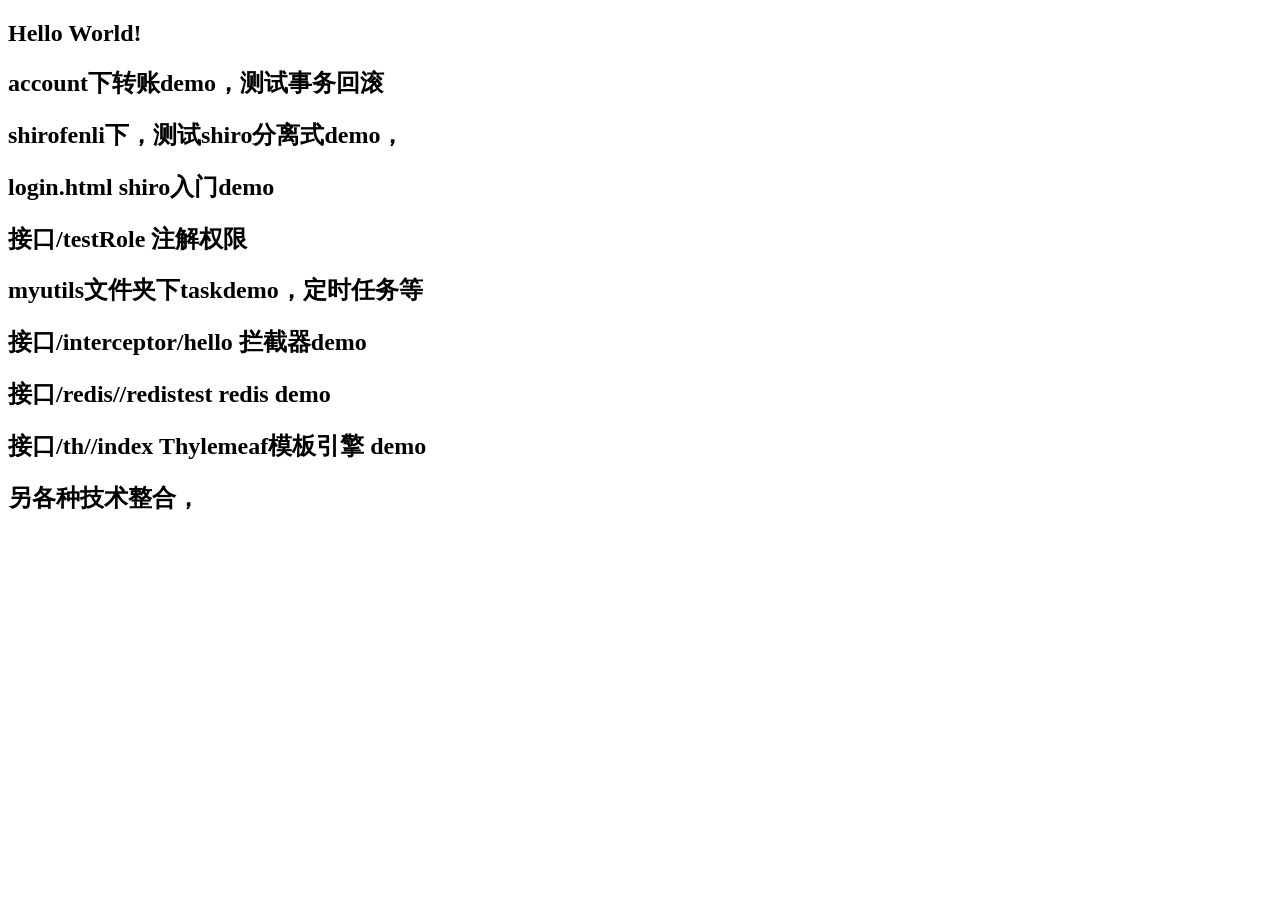
<file: src/main/resources/static/index.html>
<!DOCTYPE html>
<html lang="en">
<head>
    <meta charset="UTF-8">
    <title>Title</title>
</head>
<body>
<h2>Hello World!</h2>
<h2>account下转账demo，测试事务回滚</h2>
<h2>shirofenli下，测试shiro分离式demo，</h2>
<h2>login.html shiro入门demo</h2>
<h2>接口/testRole 注解权限</h2>
<h2>myutils文件夹下taskdemo，定时任务等</h2>
<h2>接口/interceptor/hello 拦截器demo</h2>
<h2>接口/redis//redistest redis demo</h2>
<h2>接口/th//index Thylemeaf模板引擎 demo</h2>
<h2>另各种技术整合，</h2>
</body>
</html>
</file>
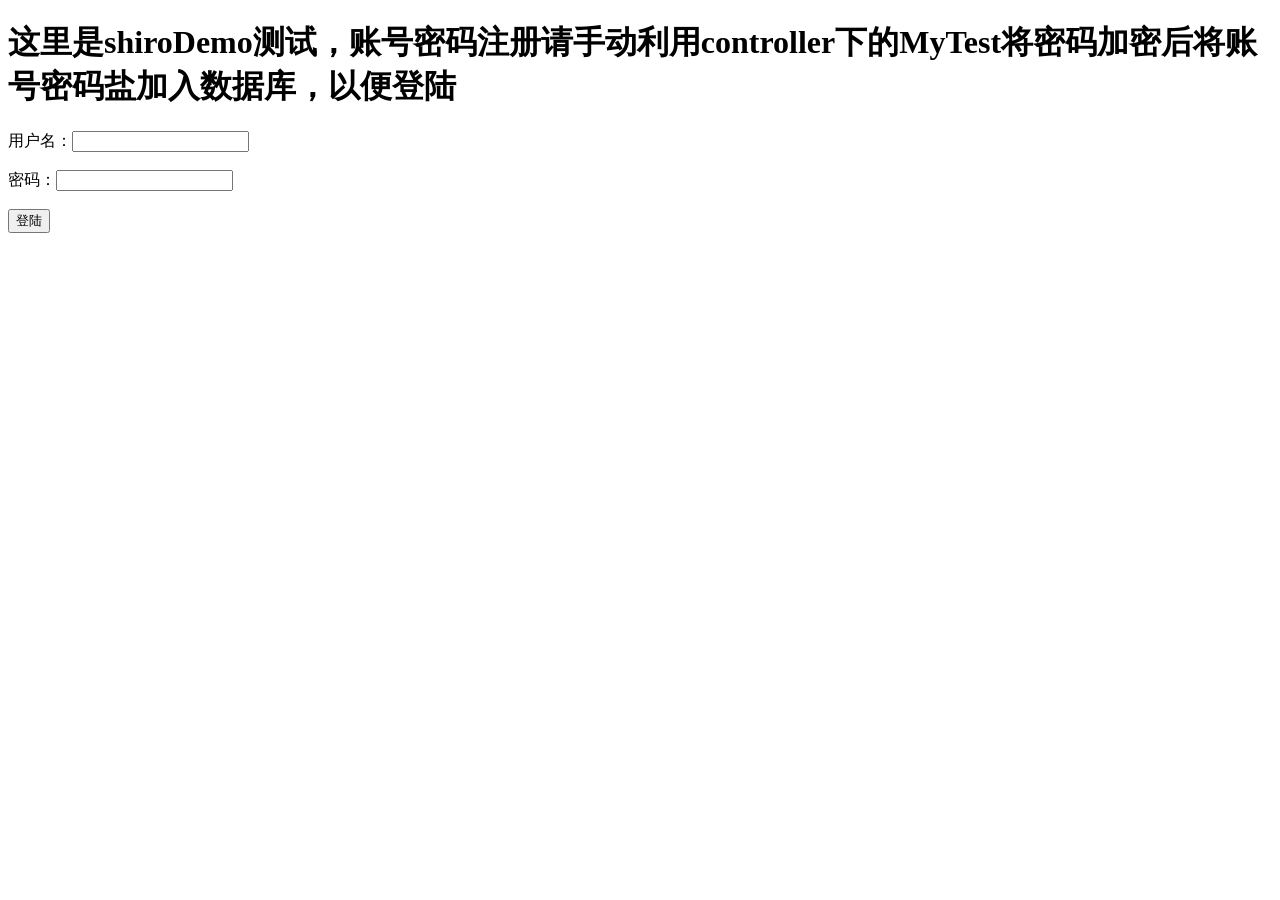
<file: src/main/resources/static/login.html>
<!DOCTYPE html>
<html lang="en">
<head>
    <meta charset="UTF-8">
    <title>Title</title>
</head>
<body>
<h1>这里是shiroDemo测试，账号密码注册请手动利用controller下的MyTest将密码加密后将账号密码盐加入数据库，以便登陆</h1>
    <form action="/subLogin" method="post">
        用户名：<input type="text" name="userLoginId"><br><br>
        密码：<input type="password" name="userPassword"><br><br>
        <input type="submit" value="登陆">

    </form>

</body>
</html>
</file>
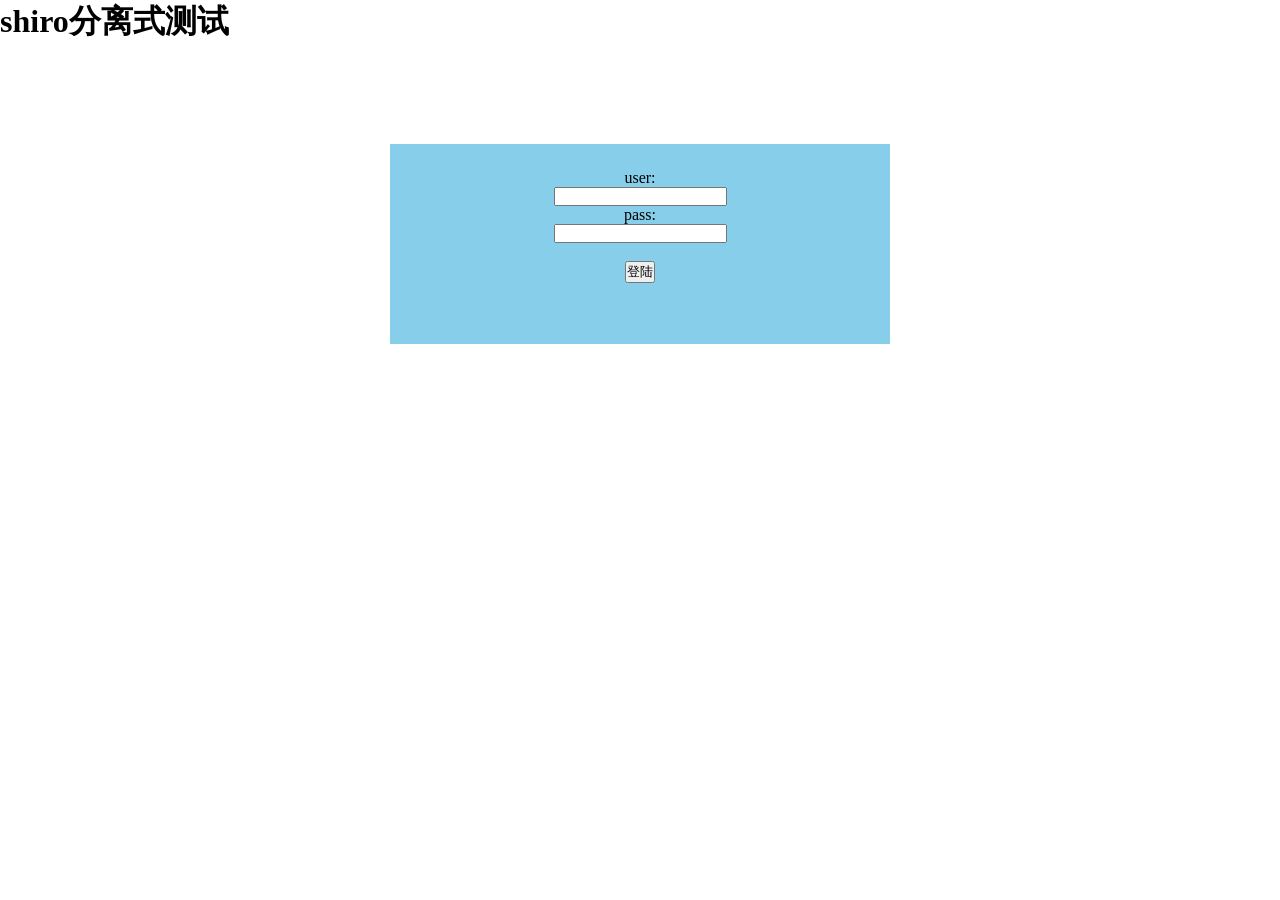
<file: src/main/resources/static/shirofenli/fenlilogin.html>
<!DOCTYPE html>
<html lang="en">
<head>
    <meta charset="UTF-8">
    <title>Title</title>
    <script src="js/jquery-3.2.1.js"></script>
    <script src="js/jquery.cookie.js"></script>
    <style>
        *{
            margin: 0;
            padding: 0;
            box-sizing: border-box;
        }
        main{
            /*background: red;*/
        }
        article{
            background: skyblue;
            width: 500px;
            height: 200px;
            margin: 100px auto;
            text-align: center;
            padding: 25px;
        }
    </style>
</head>
<body>

<main>
    <h1>shiro分离式测试</h1>
    <article>
        <p>user:</p><input type="text" name="userName" id="userName"><br>
        <p>pass:</p><input type="text" name="passWord" id="passWord"><br><br>
        <button id="submit">登陆</button><br>
        <script>
            $(function () {
                $("#submit").click(function () {
                    var data={"userName":$("#userName").val(),"passWord":$("#passWord").val()};
                    console.log(data);
                   $.post("http://localhost:8080/fenlilogin",data,function (data) {
                       if(data.code == 1){
                           $.cookie("token",data.data);
                           window.location.href="fenlimain.html"
                       }else{
                           alert(data.tip)
                           // console.log("error");
                       }
                   })
                });


            })
        </script>
    </article>
</main>
</body>
</html>
</file>
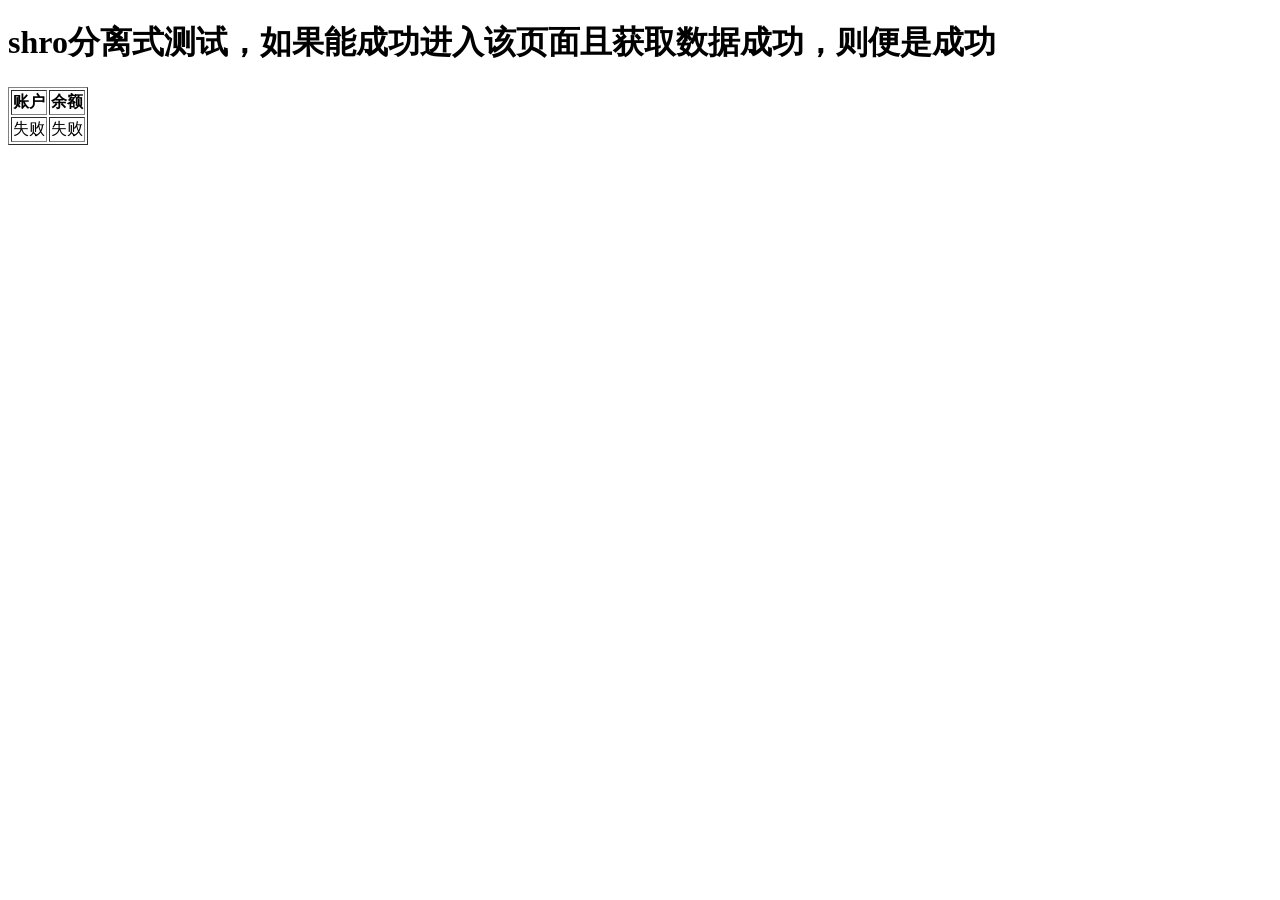
<file: src/main/resources/static/shirofenli/fenlimain.html>
<!DOCTYPE html>
<html lang="en">
<head>
    <meta charset="UTF-8">
    <title>Title</title>
    <script src="js/jquery-3.2.1.js"></script>
    <script src="js/jquery.cookie.js"></script>
</head>
<body>
<h1>shro分离式测试，如果能成功进入该页面且获取数据成功，则便是成功</h1>

<table id="test" border="1">

    <tr><th>账户</th><th>余额</th></tr>
    <tr><td>失败</td><td>失败</td></tr>
</table>
<script>
    $(function () {

        // $.post("http://localhost:8080/fenlimain",{"token":$.cookie("token")},function (data) {
        //     if (data.code == "1") {
        //         $("#test").empty();
        //         $("#test").append("<tr><th>账户</th><th>余额</th></tr>");
        //         for(var i=0;i<data.data.length;i++){
        //             var str = '<tr><td>'+data.data[i].accountId+'</td>'+
        //                 '<td>'+ data.data[i].accountMoney +'</td></tr>';
        //             $("#test").append(str);
        //         }
        //     } else{
        //         alert("====错误" + data.tip);
        //     }
        // });

        $.ajax({
            url:"http://localhost:8080/fenlimain",
            type:"POST",
            data:{"token":$.cookie("token")},
            // headers: {"token":$.cookie("token")},
            success:function (data) {
                if (data.code == "1") {
                    $("#test").empty();
                    $("#test").append("<tr><th>账户</th><th>余额</th></tr>");
                    for(var i=0;i<data.data.length;i++){
                        var str = '<tr><td>'+data.data[i].accountId+'</td>'+
                            '<td>'+ data.data[i].accountMoney +'</td></tr>';
                        $("#test").append(str);
                    }
                } else{
                    alert("====错误" + data.tip);
                }
            },
            error: function(err) {
                alert(err);
            },
            complete: function(XMLHttpRequest, status) { //请求完成后最终执行参数　

            }
        });



    })
</script>
</body>
</html>
</file>
